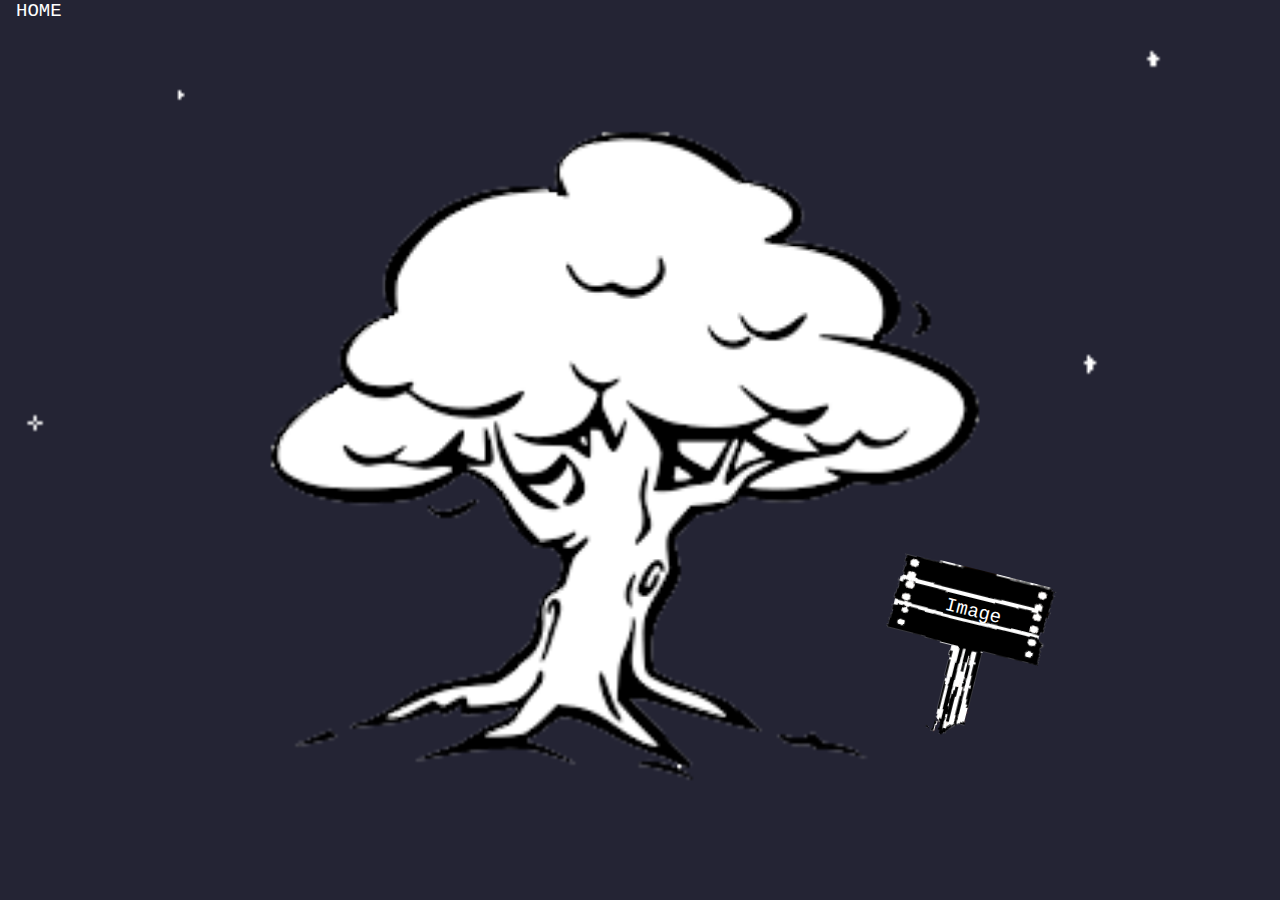
<file: index.html>
<!DOCTYPE html>
<html lang="en">
<head>
	<meta charset="UTF-8">
	<meta name="viewport" content="width=device-width, initial-scale=1.0">

	<!-- <title>Document</title> -->

	<title>Title</title>
	<link rel="stylesheet" href="css/style.css">
</head>
<body>
	<div class="bg">
		<div class="topLeft">HOME</div>
		<div class="img-bg_tree"></div>
		<div class="img-sign">
			<a href="image.html">
				<div class="text">Image</div>
			</a>
		</div>
	</div>

</body>
</html>
</file>
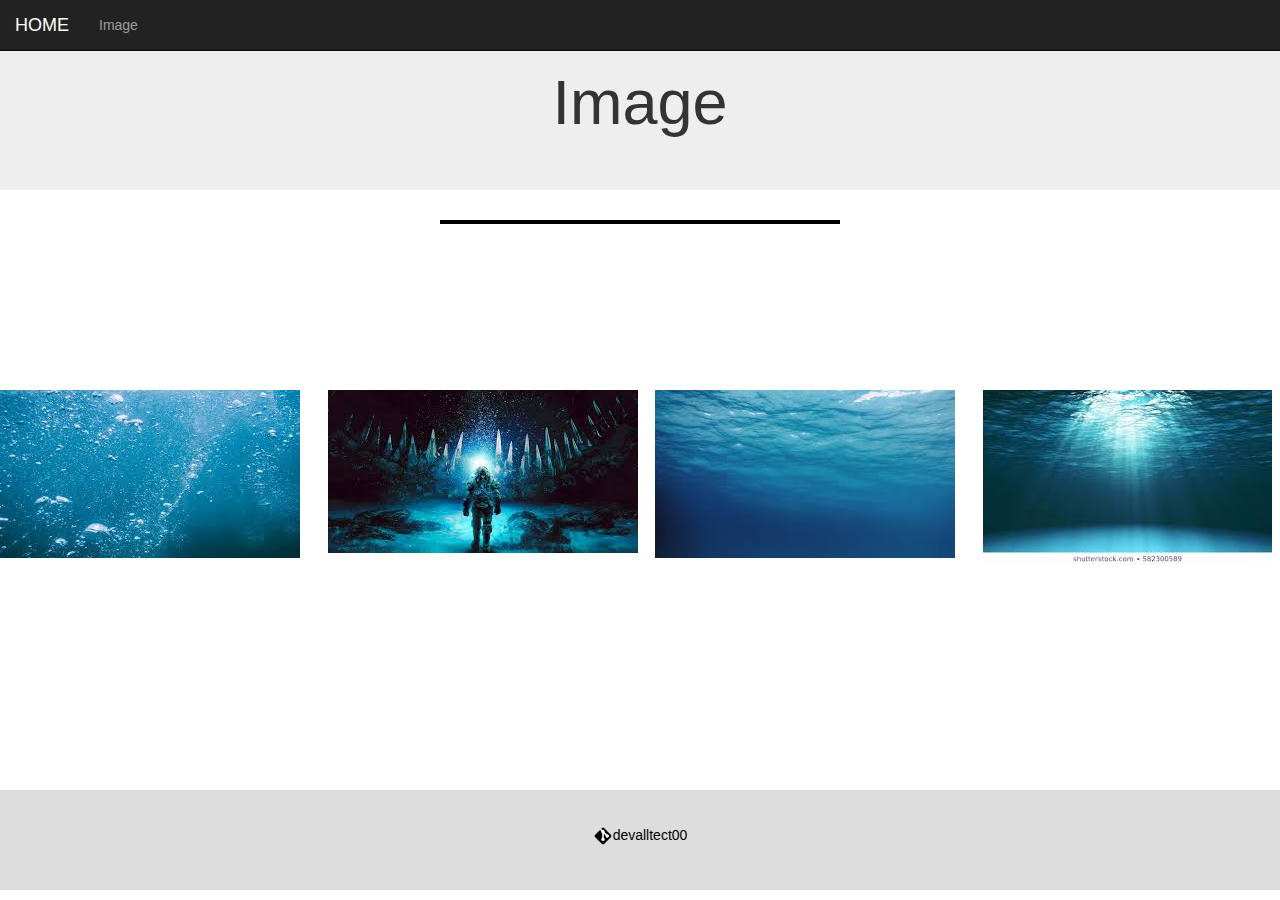
<file: image.html>
<!doctype html>

<!-- <html lang="en"> -->

<html lang="home">
  <head>
    <meta charset="utf-8">
    <meta http-equiv="X-UA-Compatible" content="IE=edge">
    <meta name="viewport" content="width=device-width, initial-scale=1">
    <!-- The above 3 meta tags *must* come first in the head; any other head content must come *after* these tags -->
    <title>Image</title>

    <!-- Bootstrap -->
    <link rel="stylesheet" href="https://stackpath.bootstrapcdn.com/bootstrap/3.4.1/css/bootstrap.min.css" integrity="sha384-HSMxcRTRxnN+Bdg0JdbxYKrThecOKuH5zCYotlSAcp1+c8xmyTe9GYg1l9a69psu" crossorigin="anonymous">

    <!-- HTML5 shim and Respond.js for IE8 support of HTML5 elements and media queries -->
    <!-- WARNING: Respond.js doesn't work if you view the page via file:// -->
    <!--[if lt IE 9]>
      <script src="https://oss.maxcdn.com/html5shiv/3.7.3/html5shiv.min.js"></script>
      <script src="https://oss.maxcdn.com/respond/1.4.2/respond.min.js"></script>
    <![endif]-->

    <link rel="stylesheet" href="css/style_image.css">

  </head>
  <body>
    <nav class="navbar navbar-inverse navbar-fixed-top">
      <div class="container-fluid">
        <div class="navbar-header">
          <button type="button" class="navbar-toggle collapsed" data-toggle="collapse" data-target="#bs-example-navbar-collapse-1" aria-expanded="false">
            <span class="sr-only">Toggle navigation</span>
            <span class="icon-bar"></span>
            <span class="icon-bar"></span>
            <span class="icon-bar"></span>
          </button>

          <a href="index.html" class="navbar-brand page-scroll">HOME</a>
        </div>
        <div class="collapse navbar-collapse" id="bs-example-navbar-collapse-1">
          <ul class="nav navbar-nav navbar-left">
            <li><a href="#home">Image</a></li>
          </ul>
        </div>
      </div>
    </nav>

  <div class="jumbotron text-center">
    <div class="text-center">
      <h1>Image</h1>
    </div>
  </div>
  <div class="hr_">
    <hr>
  </div>

  <section class="img_">
    <div class="row">
      <div class="col-sm-3">
        <a href="img/image/a.jpg">
          <img src="img/image/a.jpg" alt="">
        </a>
      </div>
      <div class="col-sm-3">
        <a href="img/image/b.jpg">
          <img src="img/image/b.jpg" alt="">
        </a>
      </div>
      <div class="col-sm-3">
        <a href="img/image/c.jpg">
          <img src="img/image/c.jpg" alt="">
        </a>
      </div>
      <div class="col-sm-3">
        <a href="img/image/d.jpg">
          <img src="img/image/d.jpg" alt="">
        </a>
      </div>
    </div>
  </section>

  <footer>
    <div class="container text-center">
      <div class="row">
        <div class="col-sm-12">
          <p>
            <a href="https://github.com/devalltect00">
              <img src="img/image/git.png" alt="">devalltect00
            </a>
          </p>
        </div>
      </div>
    </div>
  </footer>

    <!-- jQuery (necessary for Bootstrap's JavaScript plugins) -->
    <script src="https://code.jquery.com/jquery-1.12.4.min.js" integrity="sha384-nvAa0+6Qg9clwYCGGPpDQLVpLNn0fRaROjHqs13t4Ggj3Ez50XnGQqc/r8MhnRDZ" crossorigin="anonymous"></script>
    <!-- Include all compiled plugins (below), or include individual files as needed -->
    <script src="https://stackpath.bootstrapcdn.com/bootstrap/3.4.1/js/bootstrap.min.js" integrity="sha384-aJ21OjlMXNL5UyIl/XNwTMqvzeRMZH2w8c5cRVpzpU8Y5bApTppSuUkhZXN0VxHd" crossorigin="anonymous"></script>
  </body>
</html>
</file>
<file: css/style.css>
* {
	box-sizing: border-box;
}

body, html {
	height: 100%;
	margin: 0;
	font-family: "Courier New";
	font-size: 19px;
}

.bg {
	background-image: url('../img/bg.png');
	height: 100%;
	width: 100%;
	background-size: cover;
	background-position: center;
	position: relative;
	color: white;
	background-repeat: no-repeat;
}

.topLeft {
	left: 16px;
	position: absolute;
	cursor: context-menu;
}

.img-sign {
	position: absolute;
	left: 70%;
	top: 61%;
	transform: rotate(14deg);
	animation-name: a_img-sign;
	animation-iteration-count: infinite;
	animation-direction: alternate;
	animation-duration: 10s;
}

.img-sign a{
	height: 180px;
	width: 180px;
	position: absolute;
	background-image: url('../img/sign.png');
}

@keyframes a_img-sign {
	0% {transform: translate(-10px) rotate(-10deg);}
	100% {transform: translate(10px) rotate(10deg);}
}

.img-sign .text {
	left: 50%;
	top: 17%;
	position: absolute;
	transform: translateX(-50%);
	color: white;
}

.img-bg_tree {
	position: absolute;
	width: 100%;
	height: 100%;
	background-image: url('../img/bg_tree.png');
	background-repeat: no-repeat;
	background-position: center;
	background-size: cover;
	animation-name: a_img-tree;
	animation-duration: 10s;
	animation-iteration-count: infinite;
	animation-direction: alternate;
}

@keyframes a_img-tree {
	100% {transform: scale(1.05, 1.05)}
}

img-bg_tree img-tree {
	height: 100%;
	width: 100%;
}
</file>
<file: css/style_image.css>
* {
	/* border-bo */

	/* box-shadow: / *  */

	/* // // () */

	/* box-sizing: content-box; */
}

body{
	width: 100%;
	height: 100%;

	/*

	width: 100vw;
	height: 100vh;

	*/

}

/* jum */

.jumbotron {

	/* height: 100px; */

	/* /&height: 250px; */

	height: 190px;
}

/*

.text-center hr{

}

*/

/* .text-center hr { */

hr {

	/*

	width: 20px;
	height: 10px;

	*/

	/*

	width: 20px;
	border-top: 2px solid black;

	*/

	/*

	width: 100px;
	border-top: 2px solid black;

	*/

	width: 400px;
	border-top: 4px solid black;

	/*

	width: 100px;
	height: 20px;

	*/
}

/*

/()

\

.img_ {
	background-color: #eee;
}

*/

/* section img_ */

/*

section .img_ {
	/ * width: 50%; * /

	width: 50%;
}

*/

/* section .img_ { */

/*

.img_ {
	/ * width: 50%; * /

	width: 50vw;

	background-color: #eee;
}

*/

.hr_ {

	/* min-height: 400px; */

	/* min-height: 200px; */

	/* min-height: 100px; */

	min-height: 170px;
}

.img_ {
	min-height: 400px;
}

/* fotter */

footer {

	/* background-color: #aaaaaa; */

	background-color: #dddddd;

	/* min-height: 100px; */

	height: 100px;

	/* // // // // & */

	justify-content: center;
	align-items: center;
}

/*

footer img {
	width: 10px;
	height: 10px;
}

*/

footer img {
	width: 20px;
	height: 20px;
}

/*

footer row {

}

*/

/*

footer row {

	/ * top: 50%;	 * /

	margin: 10px;
}

// ()

*/

footer .row {

	/* top: 50%;	 */

	/* // / * margin: 10px; () * / */

	/* // // // // */


	/* top: 50%; */

	/*

	justify-content: center;
	align-items: center;

	*/
}

footer img, footer p {
	/* margin: 40px; */
}

footer .col-sm-12 {

	/* margin: 40px; */

	/* margin: 40px; */

	/* margin-top: 40px; */

	/* margin-top: 50%; */

	/* margin-top: 40px; */

	margin-top: 35px;
}

footer a {
	/* text-decoration: none; */

	/* font-size: */

	/* // // */

	/* font */

	color: black;
	text-decoration: none;
}

/*

footer a p {
	text-decoration: none;
}

footer a p:hover {
	color: black;
	text-decoration: none;
}

*/

/* footer a { */

footer a:hover {

	/* text-decoration: none; */

	/* text-decoration: none; */

	color: black;
}
</file>
